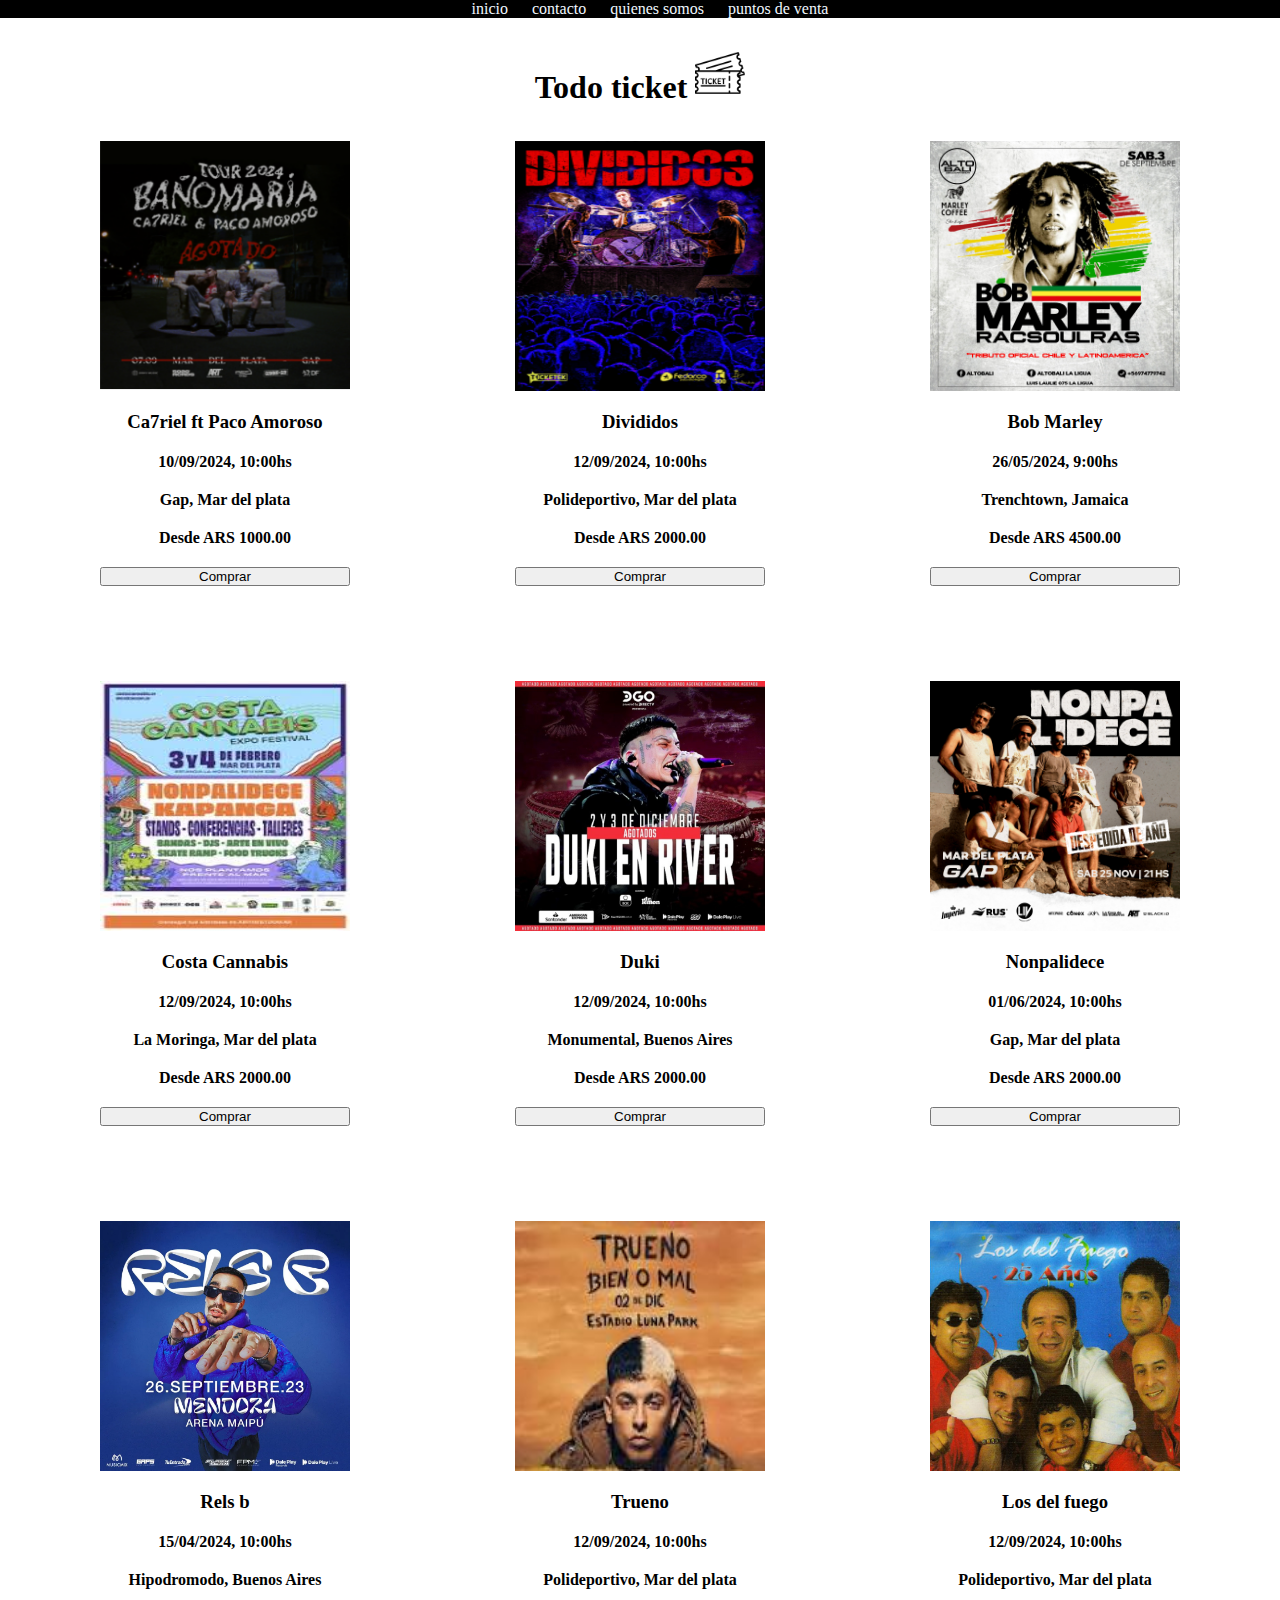
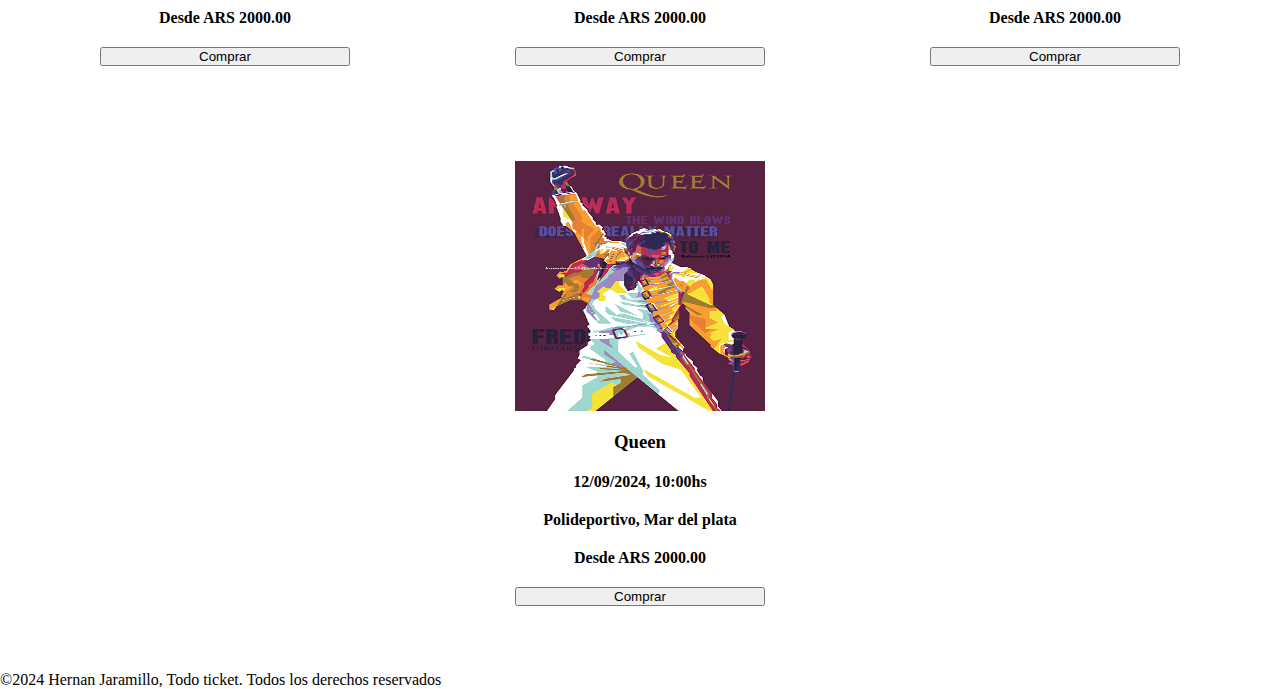
<file: index.html>
<!DOCTYPE html>
<html lang="en">
<head>
    <meta charset="UTF-8">
    <meta name="viewport" content="width=device-width, initial-scale=1.0">
    <!-- abajo link de iconos para calendario, ubi y ticket -->
    <link rel="stylesheet" href="https://cdnjs.cloudflare.com/ajax/libs/font-awesome/6.5.2/css/all.min.css" integrity="sha512-SnH5WK+bZxgPHs44uWIX+LLJAJ9/2PkPKZ5QiAj6Ta86w+fsb2TkcmfRyVX3pBnMFcV7oQPJkl9QevSCWr3W6A==" crossorigin="anonymous" referrerpolicy="no-referrer" />    <link rel="shortcut icon" href="./galeria/logo.png" type="image/x-icon">

    <link rel="stylesheet" href="./css/style.css">
    <title>Todo ticket</title>
</head>
<body>
    <header>
        <nav>
            <!-- menu de navegacion -->
            <ul>
                <li>
                    <a href="./index.html"> inicio</a>
                </li>
                <li>
                    <a href="./pages/contacto.html"> contacto</a>
                </li>
                <li>
                    <a href="./pages/nosotros.html"> quienes somos</a>
                </li>
                <li>
                    <a href="./pages/puntosdeventa.html"> puntos de venta</a>
                </li>
            </ul>
        </nav>

    </header>
    <main>
        <h1>Todo ticket <img class="logo" src="./img/ticket_13416591.png" alt=""></h1>
        <section class="tarjetas">
            <div class="tarjetas-1">
                <img class="img-tarjetas" src="./img/Captura de pantalla 2024-08-26 211820.png" alt="">
                <h3>Ca7riel ft Paco Amoroso</h3>
                <!-- calendario -->
                <h4><i class="fa-solid fa-calendar-days"></i> 10/09/2024, 10:00hs</h4>              
                <!-- ubicacion -->
                <h4><i class="fa-solid fa-location-dot"></i> Gap, Mar del plata</h4>
                <!-- tickets -->
                <h4><i class="fa-solid fa-ticket"></i> Desde ARS 1000.00</h4>
                <button class="botonPrimario">Comprar <i class="fa-solid fa-cart-shopping"></i></button>
            </div>
            <div class="tarjetas-1">
                <img class="img-tarjetas" src="./img/divididos.png" alt="">
                <h3>Divididos</h3>
                <h4><i class="fa-solid fa-calendar-days"></i> 12/09/2024, 10:00hs</h4>              
                <h4><i class="fa-solid fa-location-dot"></i> Polideportivo, Mar del plata</h4>
                <h4><i class="fa-solid fa-ticket"></i> Desde ARS 2000.00</h4>
                <button class="botonPrimario">Comprar <i class="fa-solid fa-cart-shopping"></i></button>
            </div>
            <div class="tarjetas-1">
                <img class="img-tarjetas" src="./img/bobmarley.jpg" alt="">
                <h3>Bob Marley</h3>
                <h4><i class="fa-solid fa-calendar-days"></i> 26/05/2024, 9:00hs</h4>              
                <h4><i class="fa-solid fa-location-dot"></i> Trenchtown, Jamaica</h4>
                <h4><i class="fa-solid fa-ticket"></i> Desde ARS 4500.00</h4>
                <button class="botonPrimario">Comprar <i class="fa-solid fa-cart-shopping"></i></button>
            </div>
            <div class="tarjetas-1">
                <img class="img-tarjetas" src="./img/costacannabis.jpeg" alt="">
                <h3>Costa Cannabis</h3>
                <h4><i class="fa-solid fa-calendar-days"></i> 12/09/2024, 10:00hs</h4>              
                <h4><i class="fa-solid fa-location-dot"></i> La Moringa, Mar del plata</h4>
                <h4><i class="fa-solid fa-ticket"></i> Desde ARS 2000.00</h4>
                <button class="botonPrimario">Comprar <i class="fa-solid fa-cart-shopping"></i></button>
            </div>
            <div class="tarjetas-1">
                <img class="img-tarjetas" src="./img/duki.jpg" alt="">
                <h3>Duki</h3>
                <h4><i class="fa-solid fa-calendar-days"></i> 12/09/2024, 10:00hs</h4>              
                <h4><i class="fa-solid fa-location-dot"></i> Monumental, Buenos Aires</h4>
                <h4><i class="fa-solid fa-ticket"></i> Desde ARS 2000.00</h4>
                <button class="botonPrimario">Comprar <i class="fa-solid fa-cart-shopping"></i></button>
            </div>
            <div class="tarjetas-1">
                <img class="img-tarjetas" src="./img/NONPALIDECE.jpg" alt="">
                <h3>Nonpalidece</h3>
                <h4><i class="fa-solid fa-calendar-days"></i> 01/06/2024, 10:00hs</h4>              
                <h4><i class="fa-solid fa-location-dot"></i> Gap, Mar del plata</h4>
                <h4><i class="fa-solid fa-ticket"></i> Desde ARS 2000.00</h4>
                <button class="botonPrimario">Comprar <i class="fa-solid fa-cart-shopping"></i></button>
            </div>
            <div class="tarjetas-1">
                <img class="img-tarjetas" src="./img/relsb.webp" alt="">
                <h3>Rels b</h3>
                <h4><i class="fa-solid fa-calendar-days"></i> 15/04/2024, 10:00hs</h4>              
                <h4><i class="fa-solid fa-location-dot"></i> Hipodromodo, Buenos Aires</h4>
                <h4><i class="fa-solid fa-ticket"></i> Desde ARS 2000.00</h4>
                <button class="botonPrimario">Comprar <i class="fa-solid fa-cart-shopping"></i></button>
            </div>
            <div class="tarjetas-1">
                <img class="img-tarjetas" src="./img/trueno.jpeg" alt="">
                <h3>Trueno</h3>
                <h4><i class="fa-solid fa-calendar-days"></i> 12/09/2024, 10:00hs</h4>              
                <h4><i class="fa-solid fa-location-dot"></i> Polideportivo, Mar del plata</h4>
                <h4><i class="fa-solid fa-ticket"></i> Desde ARS 2000.00</h4>
                <button class="botonPrimario">Comprar <i class="fa-solid fa-cart-shopping"></i></button>
            </div>
            <div class="tarjetas-1">
                <img class="img-tarjetas" src="./img/losdelfuego.jpeg" alt="">
                <h3>Los del fuego</h3>
                <h4><i class="fa-solid fa-calendar-days"></i> 12/09/2024, 10:00hs</h4>              
                <h4><i class="fa-solid fa-location-dot"></i> Polideportivo, Mar del plata</h4>
                <h4><i class="fa-solid fa-ticket"></i> Desde ARS 2000.00</h4>
                <button class="botonPrimario">Comprar <i class="fa-solid fa-cart-shopping"></i></button>
            </div>
            <div class="tarjetas-1">
                <img class="img-tarjetas" src="./img/freddy.png" alt="">
                <h3>Queen</h3>
                <h4><i class="fa-solid fa-calendar-days"></i> 12/09/2024, 10:00hs</h4>              
                <h4><i class="fa-solid fa-location-dot"></i> Polideportivo, Mar del plata</h4>
                <h4><i class="fa-solid fa-ticket"></i> Desde ARS 2000.00</h4>
                <button class="botonPrimario">Comprar <i class="fa-solid fa-cart-shopping"></i></button>
            </div>

        </section>

    </main>
    <footer>
        <p>©2024 Hernan Jaramillo, Todo ticket. Todos los derechos reservados</p>
    </footer>
</body>
</html>
</file>
<file: css/style.css>
/* reset */
*{
    margin: 0;
    padding: 0;
    box-sizing: border-box;
}

/* estilos de header */
header{
    background-color: black;
    text-align: center;

}

header nav ul {
    list-style: none;
}

header nav ul li {
    display: inline-block;
    margin-left: 20px;
}

header nav ul li a{
    color: aliceblue;
    text-decoration: none;
}

/* todo lo del main (titulo, Tarjetas */
main{
    text-align: center;
    padding: 30px;
}
.logo{
    height: 50px;
}

.img-tarjetas{
    height: 250px;
    width: 250px;
}

.tarjetas{
    display: flex;
    flex-wrap: wrap;
    justify-content: space-around;
    gap: 25px;
    position: relative;
}
.tarjetas-1{
    width: 300px;
    margin: 10px;
    padding: 25px;
    position: relative;
    display: flex;
    flex-direction: column;
    gap: 20px;
    @media(max-width: 992px){
        margin-bottom: 30px;
    }
}
</file>
